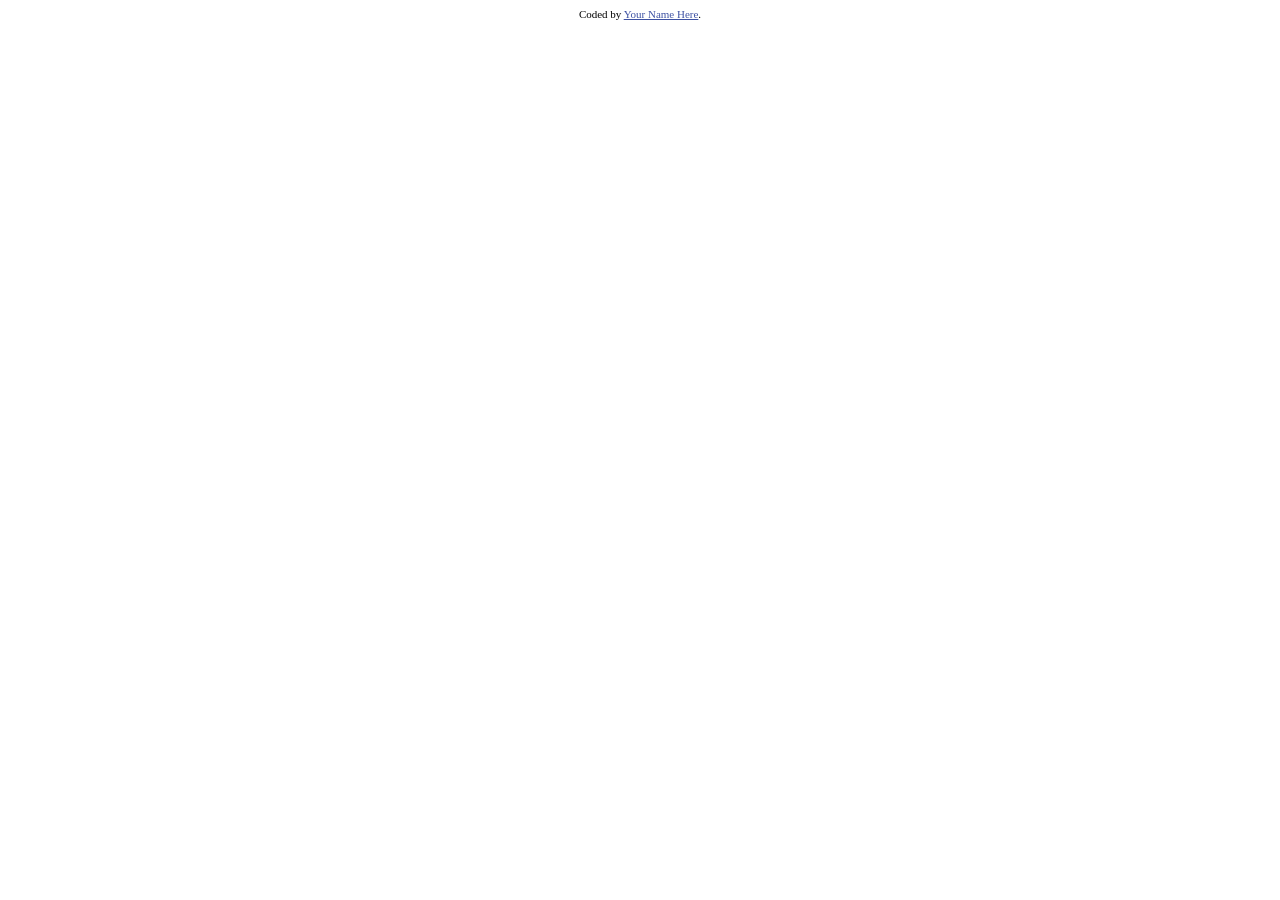
<file: guide.html>
<!DOCTYPE html>
<html lang="en">
	<head>
		<meta charset="UTF-8" />
		<meta name="viewport" content="width=device-width, initial-scale=1.0" />
		<!-- displays site properly based on user's device -->

		<link
			rel="icon"
			type="image/png"
			sizes="32x32"
			href="./images/favicon-32x32.png"
		/>

		<title>Loopstudios landing page</title>

		<!-- Feel free to remove these styles or customise in your own stylesheet 👍 -->
		<style>
			.attribution {
				font-size: 11px;
				text-align: center;
			}
			.attribution a {
				color: hsl(228, 45%, 44%);
			}
		</style>
	</head>
	<body>
		<!-- About
  Careers
  Events
  Products
  Support

  Immersive experiences that deliver

  The leader in interactive VR

  Founded in 2011, Loopstudios has been producing world-class virtual reality 
  projects for some of the best companies around the globe. Our award-winning 
  creations have transformed businesses through digital experiences that bind 
  to their brand.

  Our creations

  See all

  Deep earth
  Night arcade
  Soccer team VR
  The grid
  From up above VR
  Pocket borealis
  The curiosity
  Make it fisheye

  About
  Careers
  Events
  Products
  Support

  © 2021 Loopstudios. All rights reserved. -->

		<div class="attribution">Coded by <a href="#">Your Name Here</a>.</div>
	</body>
</html>
</file>
